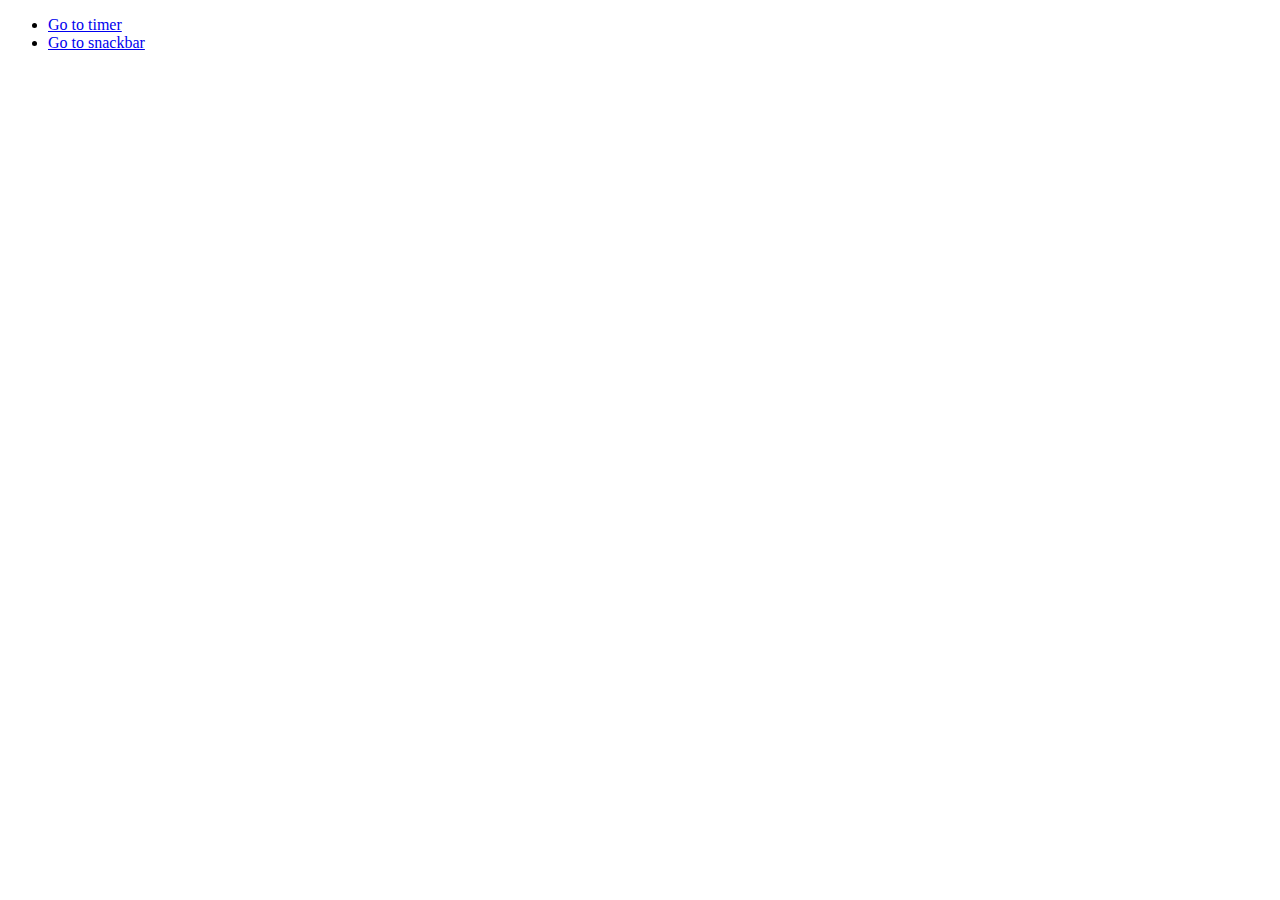
<file: src/index.html>
<!DOCTYPE html>
<html lang="en">

<head>
  <meta charset="UTF-8" />
  <meta name="viewport" content="width=device-width, initial-scale=1.0" />
  <title>Vanilla App Template</title>
  <link rel="stylesheet" href="./css/styles.css" />
</head>

<body>
  <ul>
    <li><a href="./1-timer.html">Go to timer</a></li>
    <li><a href="./2-snackbar.html">Go to snackbar</a></li>
  </ul>




</body>

</html>
</file>
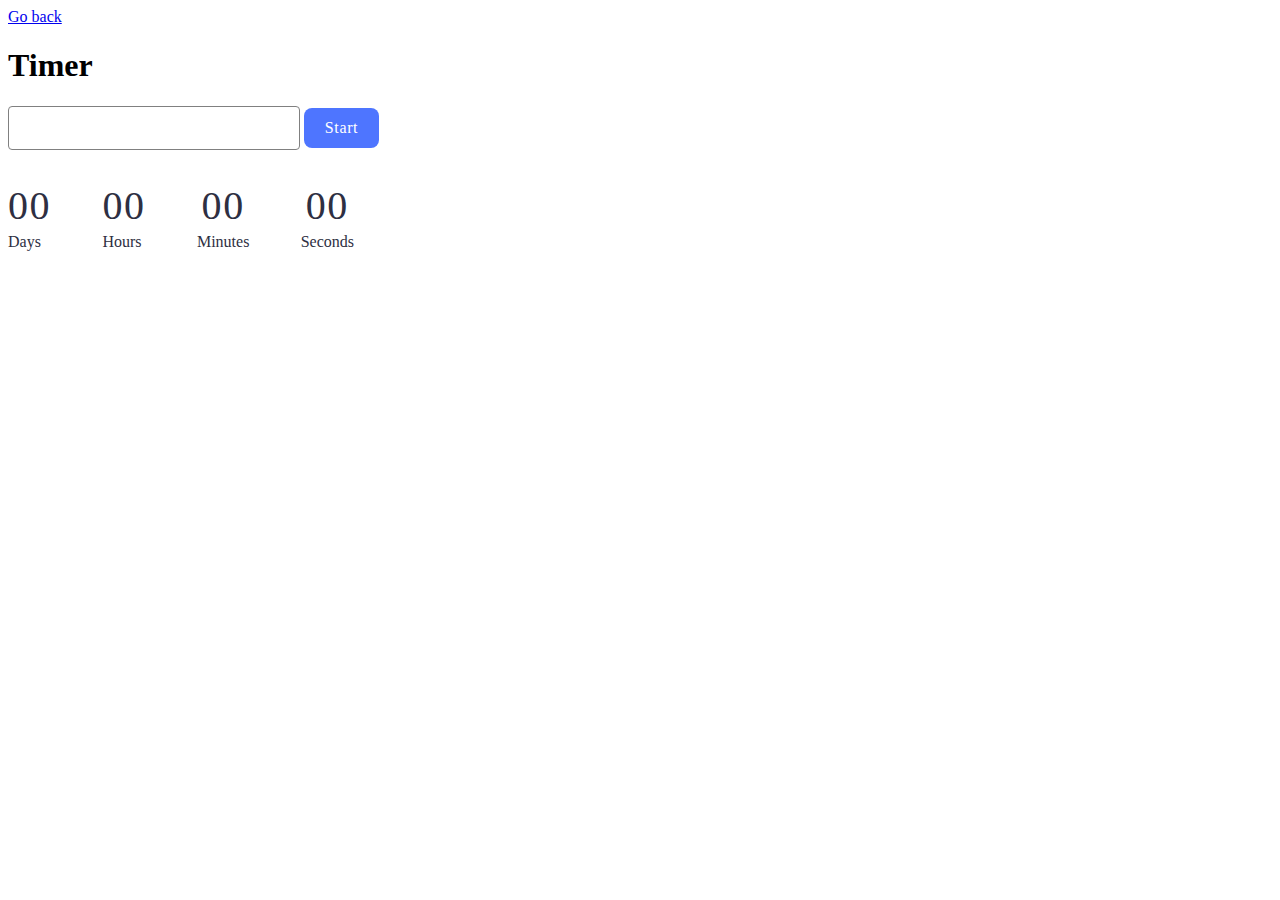
<file: src/1-timer.html>
<!DOCTYPE html>
<html lang="en">

<head>
  <meta charset="UTF-8" />
  <meta http-equiv="X-UA-Compatible" content="IE=edge" />
  <meta name="viewport" content="width=device-width, initial-scale=1.0" />
  <title>Timer</title>
  <link rel="stylesheet" href="./css/styles.css">
</head>

<body>
  <section>
    <a href="./index.html">Go back</a>
    <h1>Timer</h1>
    <input type="text" id="datetime-picker" />
    <button type="button" id="start-btn" data-start>Start</button>

    <div class="timer">
      <div class="field">
        <span class="value" data-days>00</span>
        <span class="label">Days</span>
      </div>
      <div class="field">
        <span class="value" data-hours>00</span>
        <span class="label">Hours</span>
      </div>
      <div class="field">
        <span class="value" data-minutes>00</span>
        <span class="label">Minutes</span>
      </div>
      <div class="field">
        <span class="value" data-seconds>00</span>
        <span class="label">Seconds</span>
      </div>
    </div>
  </section>

  <script src="./js/1-timer.js" type="module"></script>
</body>

</html>
</file>
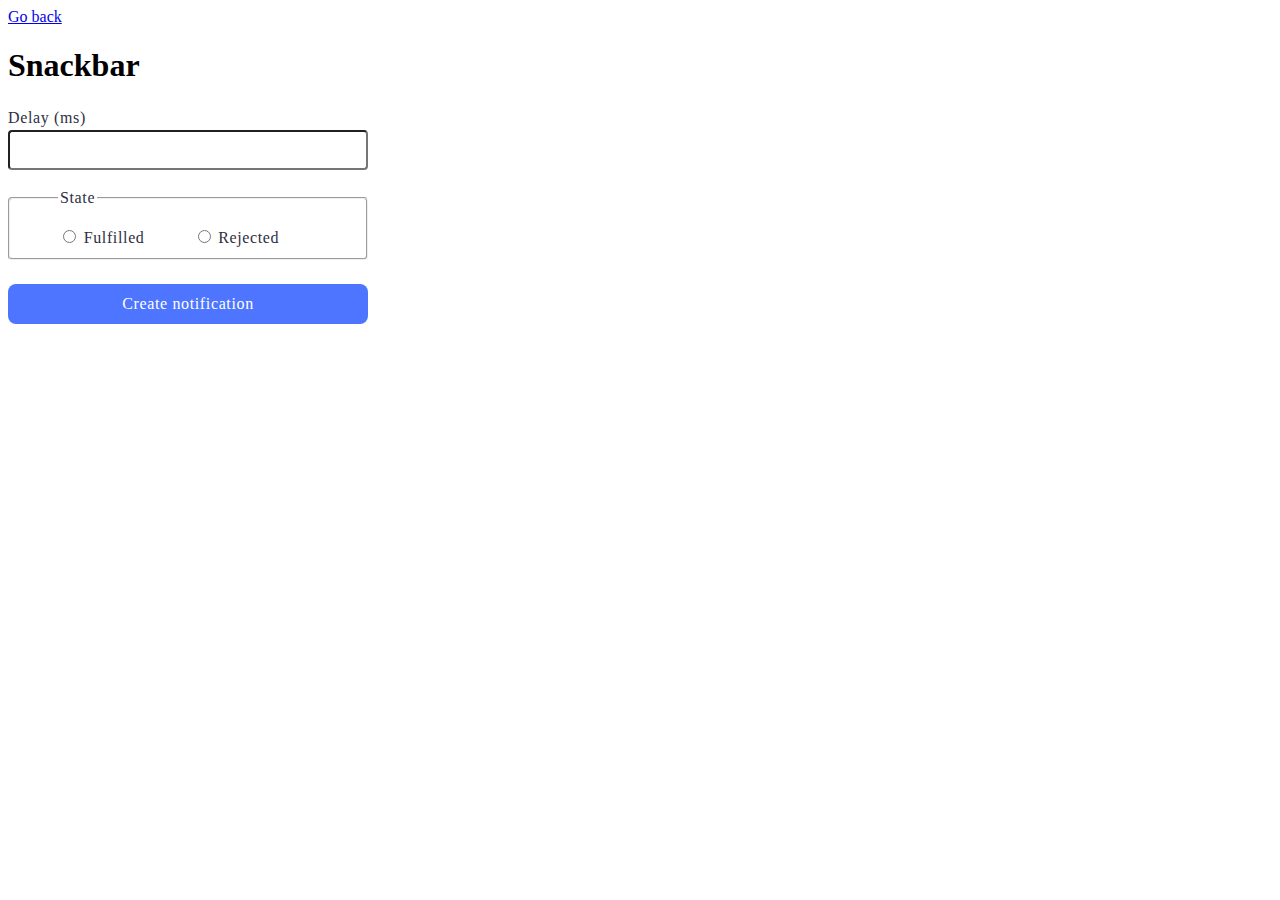
<file: src/2-snackbar.html>
<!DOCTYPE html>
<html lang="en">

<head>
  <meta charset="UTF-8" />
  <meta http-equiv="X-UA-Compatible" content="IE=edge" />
  <meta name="viewport" content="width=device-width, initial-scale=1.0" />
  <title>Snackbar</title>
  <link class="ok" rel="stylesheet"
    href="https://fonts.googleapis.com/css2?family=Material+Symbols+Outlined:opsz,wght,FILL,GRAD@24,400,0,0" />
  <link rel="stylesheet" href="./css/styles.css">
</head>

<body>
  <section>
    <a href="./index.html">Go back</a>
    <h1>Snackbar</h1>
    <form class="form">
      <label class="label-form">
        Delay (ms)
        <input class="snackbar-input" type="number" name="delay" required />
      </label>

      <fieldset>
        <legend>State</legend>
        <label>
          <input type="radio" name="state" value="fulfilled" required />
          Fulfilled
        </label>
        <label>
          <input type="radio" name="state" value="rejected" required />
          Rejected
        </label>
      </fieldset>

      <button class="snackbar-btn" type="submit">Create notification</button>
    </form>
  </section>
  <script src="./js/2-snackbar.js" type="module"></script>
</body>

</html>
</file>
<file: src/css/styles.css>
.timer {
  display: flex;
  flex-direction: row;
  justify-content: space-between;
  width: 346px;
  height: 72px;
  margin-top: 32px;
}

.field {
  display: flex;
  flex-direction: column;
  justify-content: center;
}

.value {
  align-self: center;
  font-family: var(--font-family);
  font-weight: 400;
  font-size: 40px;
  line-height: 1.2;
  letter-spacing: 0.04em;
  color: #2e2f42;
}

.label {
  font-family: var(--font-family);
  font-weight: 400;
  font-size: 16px;
  line-height: 1.5;
  color: #2e2f42;
}

#datetime-picker {
  width: 272px;
  height: 40px;
  padding-left: 16px;
  border-radius: 4px;
  border: 1px solid #808080;
  font-family: var(--font-family);
  font-weight: 400;
  font-size: 16px;
  line-height: 1.5;
  letter-spacing: 0.04em;
  color: #2e2f42;
}

#start-btn {
  font-family: var(--font-family);
  font-weight: 500;
  font-size: 16px;
  line-height: 1.5;
  letter-spacing: 0.04em;
  color: #fff;
  background: #4e75ff;
  border-radius: 8px;
  padding: 8px 16px;
  width: 75px;
  height: 40px;
  border: none;
}

#start-btn:hover {
  background: #6c8cff;
}

#start-btn:disabled {
  cursor: pointer;
  color: #989898;
  background: #cfcfcf;;
}
.snackbar-btn {
  margin-top: 24px;
  border-radius: 8px;
  padding: 8px 16px;
  width: 360px;
  height: 40px;
  background: #4e75ff;
  border: none;
  font-family: var(--font-family);
  font-weight: 500;
  font-size: 16px;
  line-height: 1.5%;
  letter-spacing: 0.04em;
  color: #fff;
}
.snackbar-btn:hover {
  background: #6C8CFF;
}

.form {
  font-family: var(--font-family);
  font-weight: 400;
  font-size: 16px;
  line-height: 150%;
  letter-spacing: 0.04em;
  color: #2e2f42;
  width: 360px;
  height: auto;
}

.snackbar-input {
  box-sizing: border-box;
  margin: 0 0 16px 0;
  display: block;
  width: 360px;
  height: 40px;
  border-radius: 4px;
  stroke-width: 1px;
  stroke: #808080;
}
fieldset {
  display: flex;
  flex-direction: row;
  gap: 48px;
  padding: 0;
  margin: 0;
  border-radius: 4px;
  stroke-width: 1px;
  stroke: #808080;
  padding-left: 48px;
  padding-right: 48px;
  padding-bottom: 8px;
  padding-top: 16px;
}
</file>
